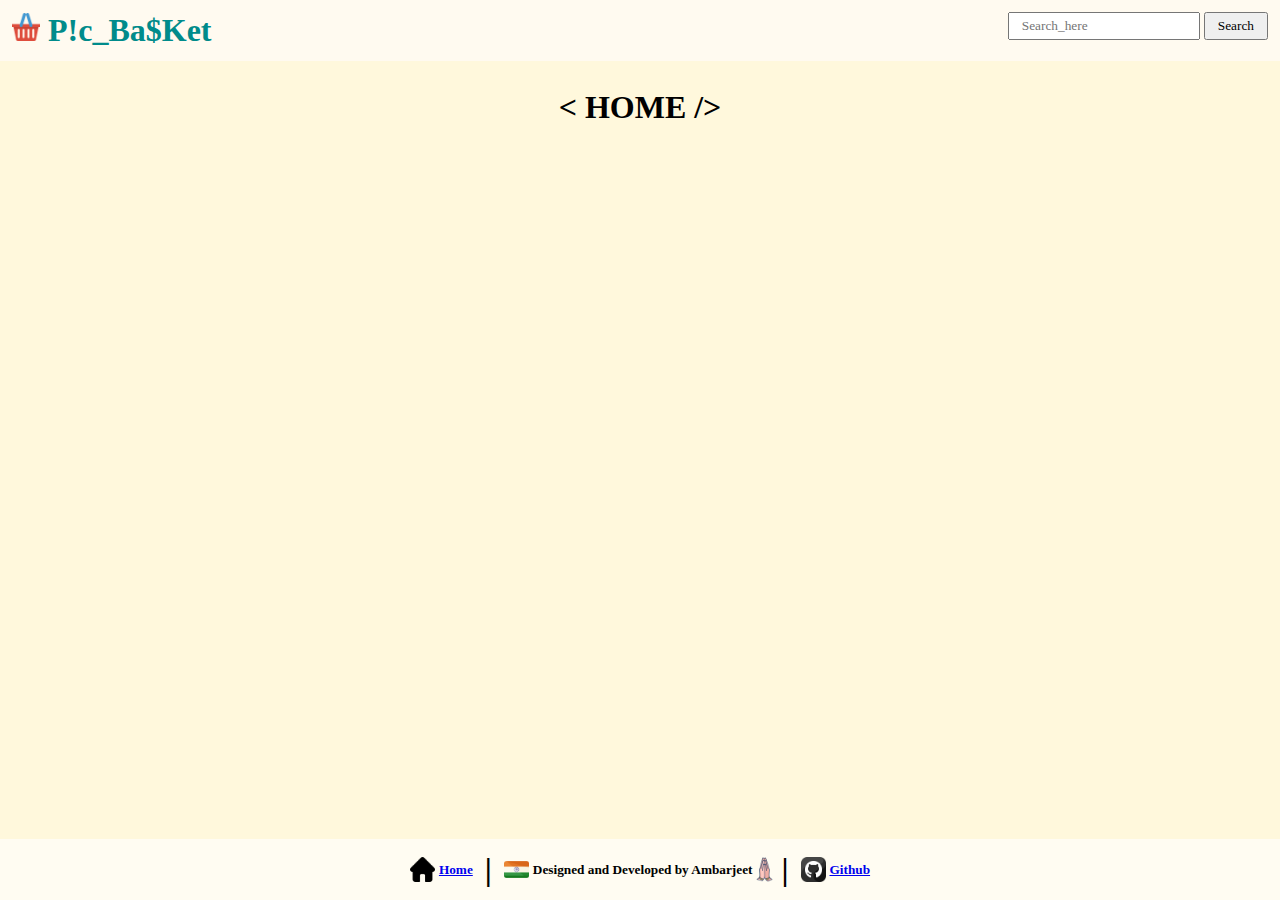
<file: index.html>
<!DOCTYPE html>
<html lang="en">
<head>
    <meta charset="UTF-8" />
    <meta http-equiv="X-UA-Compatible" content="IE-Edge" />
    <meta name="viewport" content="width=device-width, initial-scale=3.0" />
    <title>Gallery - Photo Search App</title>
    <link rel="stylesheet" href="./assets/common.css" />
    <link rel="stylesheet" href="./assets/index.css" />
</head>
<body>

    <nav>
        <a href="./"> <img src="./assets/shopping-basket.png" alt="Logo" class="logo" ></a>&nbsp;
        <a href="./"><h1 class="title">P!c_Ba$Ket</h1></a>
        <form action="./search.html" method="get">
            <input type="text" name="q" autocomplete="off" class="search" placeholder="Search_here"/>
            <input type="submit" value="Search" class="search" />
        </form>
        <!-- <h1>Hello</h1> -->
    </nav>

    <section>
        <h1 class="heading">&lt; HOME /&gt;</h1>
        <div class="container" id="img_container">
             
        </div>

    </section>

    <footer>
        <img src="/assets/home.png" alt="" width="25px">&nbsp;
        <a href="./"><h5>Home</h5></a>
        &nbsp;&nbsp;&nbsp;
        <h1>|</h1>&nbsp;&nbsp;&nbsp;
        <img src="./assets/india.png" alt="" width="25px">&nbsp;
        <h5>Designed and Developed by Ambarjeet</h5>
        <img src="./assets/namaskara.png" alt="" width="25px">&nbsp;

        <h1>|</h1>&nbsp;&nbsp;&nbsp;
        <img src="/assets/github.png" alt="" width="25px">&nbsp;
        <a href="https://github.com/ambarjeet2000"><h5>Github</h5></a>

    </footer>

    <script src="./assets/common.js"></script>
    <script src="./assets/index.js"></script>
    
</body>
</html>
</file>
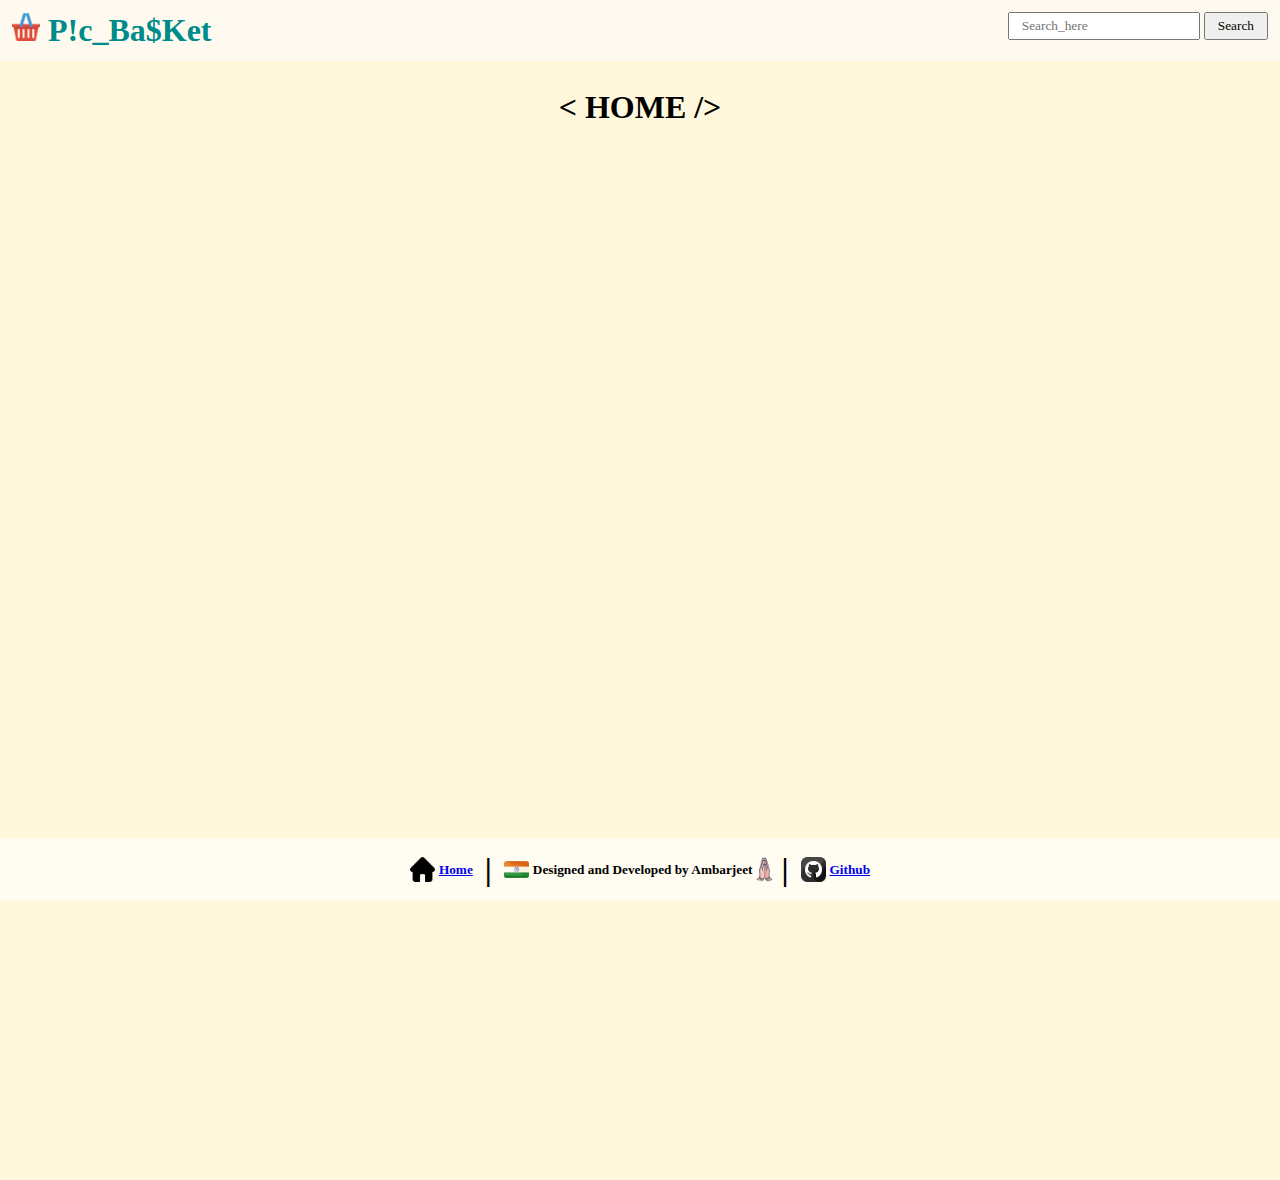
<file: detail.html>
<!DOCTYPE html>
<html lang="en">
<head>
    <meta charset="UTF-8" />
    <meta http-equiv="X-UA-Compatible" content="IE-Edge" />
    <meta name="viewport" content="width-device-width, initial-scale=1.0" />
    <title>Gallry - search your photo</title>
    <link rel="stylesheet" href="./assets/common.css" />

    <link rel="stylesheet" href="./assets/detail.css" />
</head>
<body>

    <nav>
        <a href="./"> <img src="./assets/shopping-basket.png" alt="Logo" class="logo"></a>
        <a href="./"><h1 class="title">P!c_Ba$Ket</h1></a>
        <form action="./search.html" method="get">
            <input type="text" name="q" autocomplete="off" class="search" placeholder="Search_anything"/>
            <input type="submit" value="Search" class="search" />
        </form>
        <!-- <h1>Hello</h1> -->
    </nav>

    <section>
        <h1 class="heading">&lt;DETAIL FOR - <span id="image_id"></span> /&gt;</h1>
        <div class="detail">
            <img alt="Primary" id="detail_image" />
            <div class="content">
                <h1 id="desc_text" class="description"></h1>
                <br>
                <h3>Uploaded by - @ <span id="username"></span></h3>
                <br>
                <h4>Date - <span id="upload_date"></span></h4>
                <br>
                <h5><span id="like_count"></span> Likes (<span id="view_count"></span>Views)</h5>
                <br>
                <br>
                <br>
                <h1 id="alt_desc" class="description"></h1>
                <br>
                <br>
                <br>
                <h5>Base Color</h5>
                <br>
                <div class="image_color" id="image_color">
                    <span id="color_text"></span>
                </div>
                <br>
                <br>
                <a target="_blank" id="download_link" class="button">&lt;<b>DOWNLOAD</b> /&gt;</a>
            </div>
        </div>

    </section>

    <footer>
        <img src="/assets/home.png" alt="" width="25px">&nbsp;
        <a href="./"><h5>Home</h5></a>
        &nbsp;&nbsp;&nbsp;
        <h1>|</h1>&nbsp;&nbsp;&nbsp;
        <img src="./assets/india.png" alt="" width="25px">&nbsp;
        <h5>Designed and Developed by Ambarjeet</h5>
        <img src="./assets/namaskara.png" alt="" width="25px">&nbsp;

        <h1>|</h1>&nbsp;&nbsp;&nbsp;
        <img src="/assets/github.png" alt="" width="25px">&nbsp;
        <a href="https://github.com/ambarjeet2000"><h5>Github</h5></a>

    </footer>

    <script src="/assets/common.js"></script>
    <script src="./assets/detail.js"></script>
    
</body>
</html>
</file>
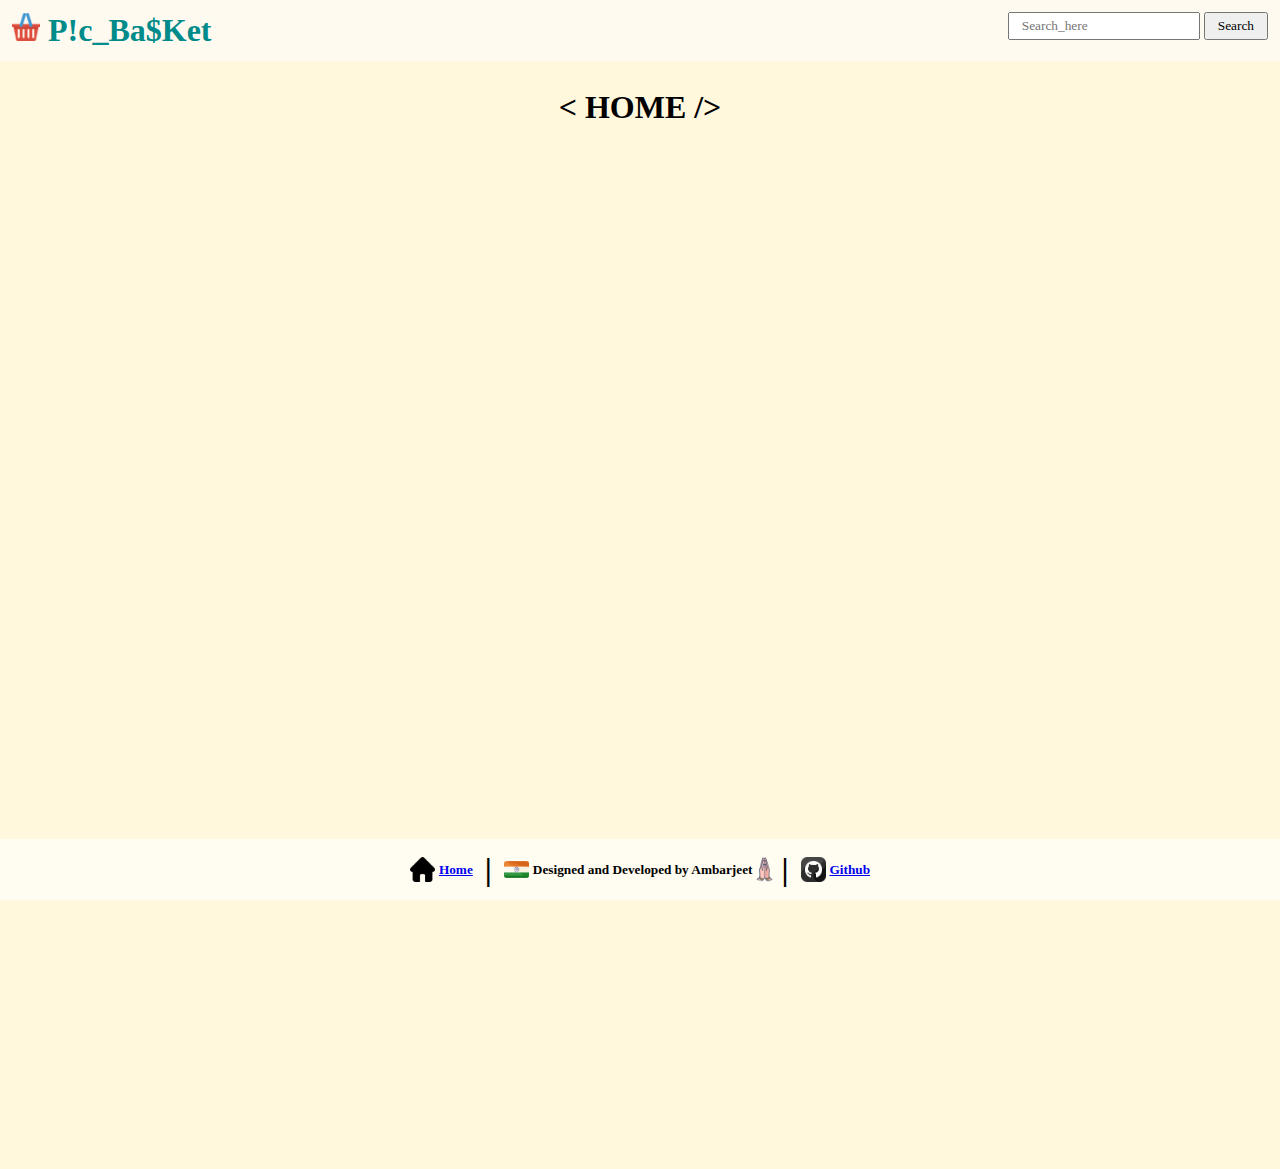
<file: search.html>
<!DOCTYPE html>
<html lang="en">
<head>
    <meta charset="UTF-8" />
    <meta http-equiv="X-UA-Compatible" content="IE-Edge" />
    <meta name="viewport" content="width-device-width, initial-scale=1.0" />
    <title>Gallry - search your photo</title>
    <link rel="stylesheet" href="./assets/common.css" />
    <link rel="stylesheet" href="./assets/search.css" />
</head>
<body>

    <nav>
        <a href="./"> <img src="./assets/shopping-basket.png" alt="Logo" class="logo"></a>
        <a href="./"><h1 class="title">P!c_Ba$Ket</h1></a>
        <form action="./search.html" method="get">
            <input type="text" name="q" autocomplete="off" class="search" placeholder="Search_anything"/>
            <input type="submit" value="Search" class="search" />
        </form>
        <!-- <h1>Hello</h1> -->
    </nav>

    <section>
        <h1 class="heading">&lt;SEARCH FOR - <span id="search_query"></span> /&gt;</h1>
        <div class="container" id="result_container">
            
        </div>


    </section>

    <footer>
        <img src="/assets/home.png" alt="" width="25px">&nbsp;
        <a href="./"><h5>Home</h5></a>
        &nbsp;&nbsp;&nbsp;
        <h1>|</h1>&nbsp;&nbsp;&nbsp;
        <img src="./assets/india.png" alt="" width="25px">&nbsp;
        <h5>Designed and Developed by Ambarjeet</h5>
        <img src="./assets/namaskara.png" alt="" width="25px">&nbsp;

        <h1>|</h1>&nbsp;&nbsp;&nbsp;
        <img src="/assets/github.png" alt="" width="25px">&nbsp;
        <a href="https://github.com/ambarjeet2000"><h5>Github</h5></a>

    </footer>

    <script src="./assets/common.js"></script>
    <script src="./assets/search.js"></script>
    
</body>
</html>
</file>
<file: assets/common.css>
@import url('https://fonts.googleapis.com/css2?family=Edu+TAS+Beginner:wght@400..700&family=Exo:ital,wght@0,100..900;1,100..900&display=swap');
@import './colors.css';

body, h1, h2, h3, h4, h5, h6, p {
    margin: 0px;
    padding: 0px;;
    font-family: 'Press Start 2P', cursive;


}

body {
    background-color: cornsilk;
    min-height: calc(100vh - 5rem);
    position: relative;
    padding-bottom: 5rem !important;
    display: inline-block;
    width: 100%;
}

nav {
    background-color: floralwhite;

}

nav .title {
    padding: 0.75rem;
    padding-left: 0px;
    color: darkcyan;
    text-decoration: none;
    display: inline-block;
    
}

nav .logo {
    height: 1.75rem;
    margin-left: 0.75rem;

}

nav form {
    display: inline;
    float: right;
    padding-top: 0.75rem;
    padding-right: 0.75rem;
}

nav .search {
    font-family: 'Press Start 2P', cursive;
    padding: 0.25rem 0.75rem;
    
}

nav .search:focus {
    outline: none !important;
    border: 1px solid var(--orange);
}

.heading {
    text-align: center;
    margin: 1.75rem;
}

footer {
    position: absolute;
    bottom: 0px;
    background-color: var(--light);
    width: calc(100% - 1.5rem);
    padding: 0.75rem;
    display: flex;
    flex-wrap: wrap;
    justify-content: center;
    align-items: center;

}

@media screen and (max-width: 830px) {
    footer h1 {
        display: none;
    }

    footer {
        flex-direction: column;
        gap: 0.75rem;
        text-align: center;
    }

    body {
        min-height: calc(100vh - 10rem) !important;
        padding-bottom: 10rem !important;

    }
}

@media screen and (max-with: 750px) {
    nav {
        display: inline-block;
        width: 100%;

    }

    nav form {
        float: none;
        display: flex;
        gap: 0.75rem;
        flex-wrap: wrap;
        justify-content: center;
        margin-bottom: 0.75rem;

    }
}
</file>
<file: assets/index.css>
@import './colors.css';

.container {
    display: flex;
    flex-wrap: wrap;
    gap: 1rem;
    align-items: center;
    justify-content: space-between;
    margin: 1rem;
}

.container .item {
    padding: 0.5rem;

}

.container .item:hover {
    position: relative;
    top: -4px;
    left: -4px;
    box-shadow: 8px 8px 0px var(--orange);
}
</file>
<file: assets/detail.css>
@import './colors.css';

.detail {
    padding: 1rem;
    
}

.detail img {
    max-width: calc(45vw - 5rem);
    padding: 0.75rem;
    border: 4px solid transparent;

}

.detail .content {
    width: 45vw;
    float: right;
    margin-left: 2.5rem;

}

.detail .image_color {
    width: 12rem;
    height: 4.5rem;
    padding: 0.75rem;
    border: 2px solid var(--brown);
    display: flex;
    align-items: center;
    justify-content: center;
}

.image_color span {
    border: 2px solid var(--brown);
    padding: 0.75rem;
    text-transform: uppercase;
}

.detail .description::first-letter {
    text-transform: uppercase;
}

.button {
    text-decoration: none;
    color: var(--brown);
    padding: 1rem;
    border: 2px solid (--orange);
    cursor: pointer;
}

.button:hover {
    color: var(--light);
    background-color: var(--orange);
}

@media screen and (max-width: 800px) {
    .detail img {
        max-width: calc(90vw - 5rem);
        margin-left: calc(5vw - 0.5rem);
    }

    .detail .content {
        width: calc(90vw - 5rem);
        margin-top: 3rem;
        float: left;
        margin-left: calc(5vw + 0.5rem);
    }
}
</file>
<file: assets/search.css>
@import './colors.css';

.container {
    display: flex;
    flex-wrap: wrap;
    gap: 1rem;
    align-items: center;
    justify-content: space-between;
    margin: 1rem;
}

.container .item {
    padding: 0.5rem;

}

.container .item:hover {
    position: relative;
    top: -4px;
    left: -4px;
    box-shadow: 8px 8px 0px var(--orange);
}
</file>
